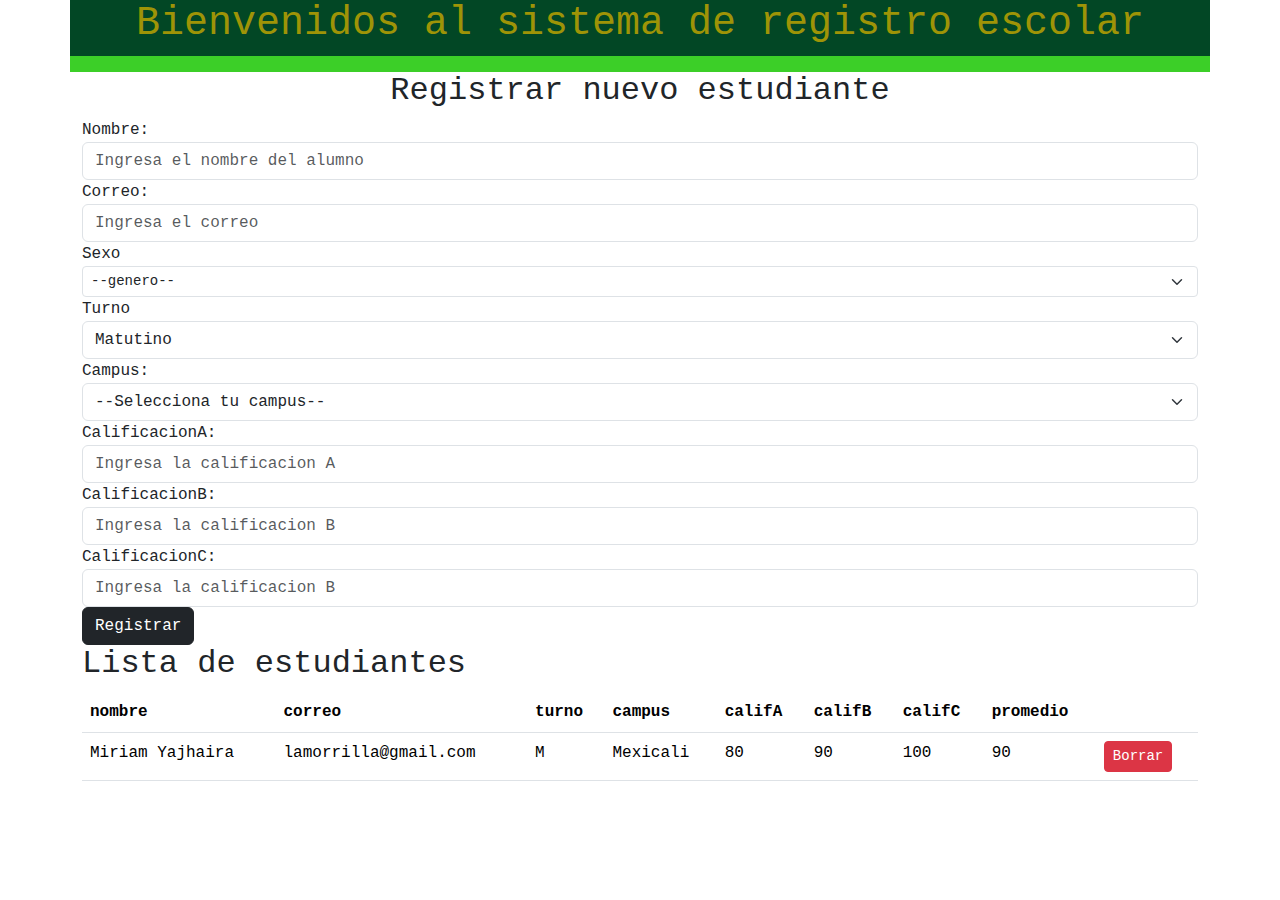
<file: USERREGISTRATION/register.html>
<!DOCTYPE html>
<html lang="en">

<head>
    <meta charset="UTF-8">
    <meta http-equiv="X-UA compatible" content="IE-edge">
    <meta name="viewport" content="width=device-width, initial-scale=1.0">
    <link rel="stylesheet" href="https://cdn.jsdelivr.net/npm/bootstrap@5.3.0-alpha2/dist/css/bootstrap.min.css">
    <link rel="stylesheet" href="styles/mystyle.css">
    <title>Document</title>
</head>

<body>
    <header class="container">
        <center>
            <h1>Bienvenidos al sistema de registro escolar</h1>
        </center>
    </header>

    <main class="container">
        <center>
            <h2>Registrar nuevo estudiante</h2>
        </center>

        <div class="form">
            <!--matricula(id automatico),nombre,correo,genero,campus,calificacionA, calificacion B, calificacion C-->
            <!--<label>Matricula:<input type="text" placeholder="Ingresa la matricula del alumno" id="txtMatricula"></label>-->

            <label>Nombre:</label><input class="form-control" type="text" placeholder="Ingresa el nombre del alumno" id="txtNombre">
            <label>Correo:</label><input class="form-control" type="text" placeholder="Ingresa el correo" id="txtCorreo">

            <label>Sexo</label>
            <select class="form-select form-select-sm" id="txtGenero">
                <option selected>--genero--</option>
                <option value="Femenino"> Femenino</option>
                <option value="Masculino">Masculino</option>
            </select>

            <label>Turno</label>
            <select name="txtturno" id="txtTurno" class="form-select">
                <option value="Matutino">Matutino</option>
                <option value="Vespertino">Vespertino</option>
                <option value="Mixto">Mixto</option>
            </select>

            <!--<label>Campus:<input type="text" placeholder="Ingresa el campus" id="txtCampus"></label>-->
            <label>Campus:</label>
                <select id="SelCampus" class="form-select" aria-label="Default select example">
                    <option selected>--Selecciona tu campus--</option>
                    <option value="Mexicali"> Mexicali</option>
                    <option value="Tijuana">Tijuana</option>
                    <option value="Ensenada">Ensenada</option>
                </select>

            <label>CalificacionA:</label><input class="form-control" type="number" min="1" placeholder="Ingresa la calificacion A" id="numCalifA"></label>
            <label>CalificacionB:</label><input class="form-control" type="number" min="1" placeholder="Ingresa la calificacion B" id="numCalifB"></label>
            <label>CalificacionC:</label><input class="form-control" type="number" min="1" placeholder="Ingresa la calificacion B" id="numCalifC"></label>

                <button class="btn btn-dark" onclick="Registrar();">Registrar</button>
        </div>

    </main>
    <section class="container">
        <h2>Lista de estudiantes</h2>
        <table class="table">
            <thead>
                <tr>
                    <th>nombre</th>
                    <th>correo</th>
                    <th>turno</th>
                    <th>campus</th>
                    <th>califA</th>
                    <th>califB</th>
                    <th>califC</th>
                    <th>promedio</th>
                    <th></th>
                </tr>
            </thead>
            <tbody id="alumnosTabla">
                <!-- <tr>
                    <td>${alumnos[i].nombre]}</td>
                    <td>${alumnos[i].correo]}</td>
                    <td>${alumnos[i].genero]}</td>
                    <td>${alumnos[i].campus]}</td>
                    <td>${alumnos[i].califA]}</td>
                    <td>${alumnos[i].califB]}</td>
                    <td>${alumnos[i].califC]}</td>
                </tr>-->

            </tbody>

        </table>
    </section>


    <script src="scripts/register.js"></script>
    <!--<script src="scripts/display.js"></script>-->
</body>

</html>
</file>
<file: USERREGISTRATION/styles/mystyle.css>
body {
    font-family: 'Courier New', Courier, monospace;
}

header {
    background-color: rgb(2, 71, 37);
    color: rgb(158, 148, 7);
    border-bottom: 3px solid rgb(60, 207, 40);
    border-bottom-width: 1rem;
}

button{
    background-color: black;
    font-size: 1.8rem;
    color: white;
    border-radius: 3px;
    border:none;
    padding: 1rem;
    }
</file>
